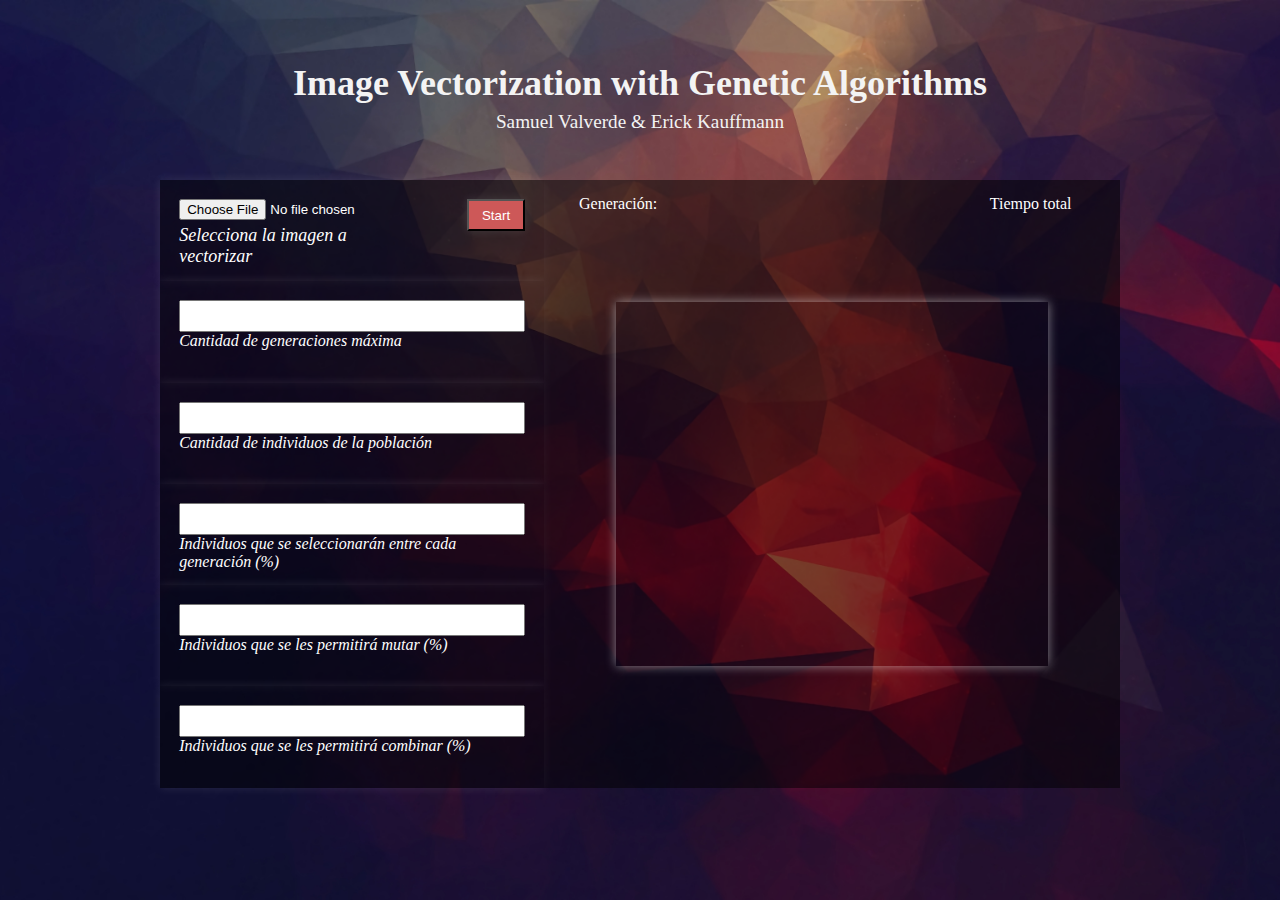
<file: index.html>
<html lang="en">
<head>
    <title>Image Vectorization - Genetic Algorithms</title>
    <link rel="stylesheet" href="styles.css">
</head>
<body>
    <div class="banner">
        <h2>Image Vectorization with Genetic Algorithms</h2>
        <p style="font-size: 1.2rem; padding-top: 5px; padding-bottom: 5px;">
            Samuel Valverde & Erick Kauffmann</p>
    </div>
    <div class="main-container">
        <div class="i-container">
            <div class="inputs" id="input-file">
                <div class="input-data" id="input-img">
                    <input type="file" accept="image/*" id="imageInput">
                    <label style="font-size: 18px; font-style: oblique;">Selecciona la imagen a vectorizar</label>
                </div>
                <div class="input-data" id="input-start">
                    <button class="button" id="input-button" onclick="verifyParameters()">Start</button>
                </div>
            </div>
			
            <div class="inputs">
                <div class="input-data">
                    <input type="text" required="required" id="input1">
                    <label>Cantidad de generaciones máxima
                </div>
            </div>
            <div class="inputs">
                <div class="input-data">
                    <input type="text" required="required" id="input2">
                    <label>Cantidad de individuos de la población
                </div>
            </div>
            <div class="inputs">
                <div class="input-data">
                    <input type="text" required="required" id="input3">
                    <label>Individuos que se seleccionarán entre cada generación (%)
                </div>
            </div>
            <div class="inputs">
                <div class="input-data">
                    <input type="text" required="required" id="input4">
                    <label>Individuos que se les permitirá mutar (%)
                </div>
            </div>
            <div class="inputs">
                <div class="input-data">
                    <input type="text" required="required" id="input5">
                    <label>Individuos que se les permitirá combinar (%)
                </div>
            </div>
        </div>
        <div class="o-container">
            <div class="display">
                <div class="timer" id="timerTotal">
                    Tiempo total
                </div>
                <div class="numGen" id="numGeneracion">
                    Generación:
                </div>				
                <canvas id="canvasOutput"></canvas>
            </div>
        </div>
    </div>
    <script async src="https://docs.opencv.org/3.4.0/opencv.js" type="text/javascript"></script>
    <script  src="objects.js"></script>
    <script  src="script.js"></script>
</body>
</html>
</file>
<file: styles.css>
@import url('https://fonts.googleapis.com/css2?family=Montserrat:wght@200&display=swap');

*{
    margin: 0;
    padding: 0;
    outline: none;
    box-sizing: border-box;
}
body{
    width: 100%;
    height: 100vh;
    display: flex;
    justify-content: center;
    align-items: center;
    flex-direction: column;
    background-image: url(background.jpg);
    background-size: cover;
    background-position: center;
}
.banner{
    width: 75%;
    height: 15%;
    display: flex;
    flex-direction: column;
    justify-content: center;
    align-items: center;
    color: #f3f3f3;
    font-size: 1.5rem;
    font-weight: 500;
    line-height: 1.2;
    padding-bottom: 25px;
}
.main-container{
    width: 75%;
    height: 75%;
    display: flex;
    justify-content: center;
    align-items: flex-start;
}
.i-container{
    display: flex;
    flex-direction: column;
    width: 100%;
    height: 100%;
    flex: 1;
}
.inputs{
    box-shadow: 0px 0px 10px rgba(255, 255, 255, 0.1);
    height: 15%;
    padding: 5px 5%;
    padding-top: 5%;
    padding-bottom: 0;
    font-style: oblique;
    font-size: 16px;
    color: #fff;
    background: rgba(0, 0, 0, 0.5);;
}
.inputs:nth-child(1){
    font-size: 24px;
    display: flex;
    align-content: center;
    justify-content: space-evenly;
}
.inputs #input-img{
    flex: 2;
    height: 40%;
}
.inputs #input-start{
    flex: 1;
    text-align: end;
}
.button{
    box-shadow: 0px 0px 10px rgba(255, 255, 255, 0.1);
    width: 50%;
    height: 80%;
    background-color: #cd5858;
    color: #fff;
}
.inputs .input-data{
    height: 40px;
    width: 100%;
}
.inputs .input-data input{
    height: 80%;
    width: 100%;
}
.o-container{
    width: 100%;
    flex: 1.5;
}
.o-container .display{
    display: flex;
    height: 90%;
    background-color: rgba(0, 0, 0, 0.5);
    text-align: center;
    align-items: center;
    justify-content: center;
    position: relative;
}
#canvasOutput{
    box-shadow: 0px 0px 10px rgba(255, 255, 255, 0.5);
    top: 50%;
    left: 50%;
    position: absolute;
    width: 75%;
    height: 60%;
    transform: translate(-50%, -50%);
}
.o-container .display .timer{
    display: flex;
    align-content: center;
    position: absolute;
    width: 20%;
    height: 12%;
    top: 5;
    right: 25;
    background-color: transparent;
    color: #ffffff;
    padding: 10px;
}

.numGen{
    display: flex;
    align-content: center;
    position: absolute;
    width: 20%;
    height: 18%;
    top: 5;
    left: 25;
    background-color: transparent;
    color: #ffffff;
    padding: 10px;
}
</file>
